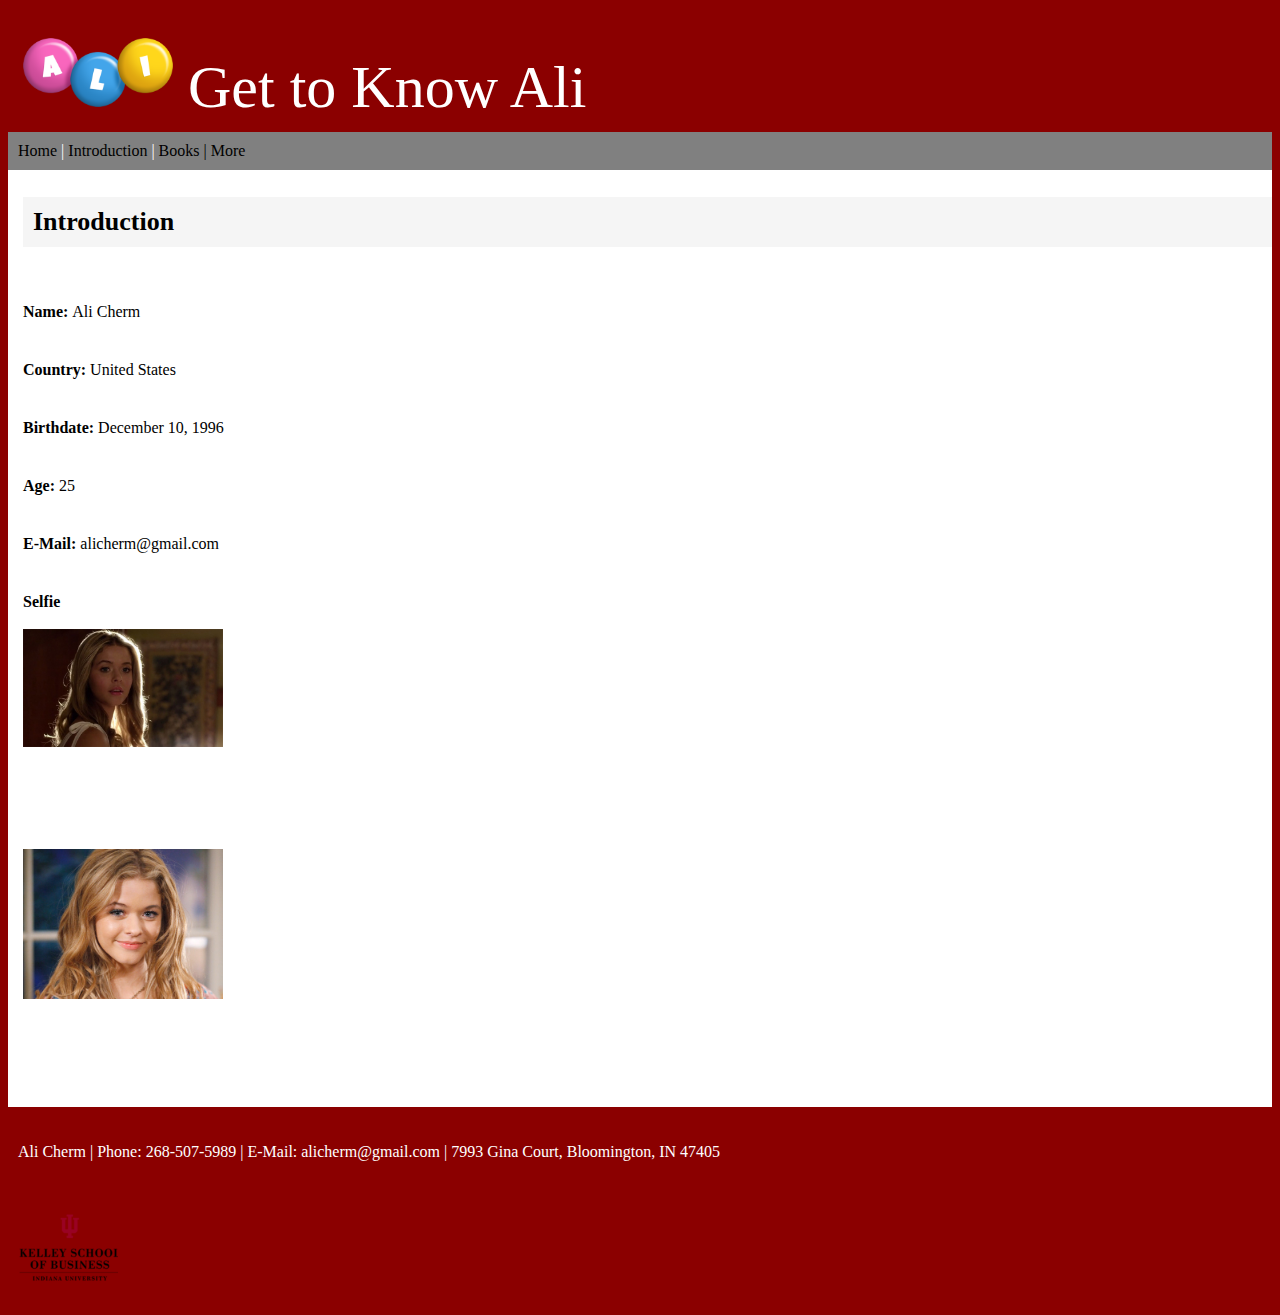
<file: app/public/Ali_Info.html>
<!DOCTYPE html>
<html>

    <head>
        <meta charset="utf-8">
        <title>Profile</title>
            <link href="https://cdn.jsdelivr.net/npm/bootstrap@5.1.1/dist/css/bootstrap.min.css" rel="stylesheet" integrity="sha384-F3w7mX95PdgyTmZZMECAngseQB83DfGTowi0iMjiWaeVhAn4FJkqJByhZMI3AhiU" crossorigin="anonymous">         <script src="https://code.jquery.com/jquery-3.5.1.slim.min.js" integrity="sha384-DfXdz2htPH0lsSSs5nCTpuj/zy4C+OGpamoFVy38MVBnE+IbbVYUew+OrCXaRkfj" crossorigin="anonymous"></script>
            <script src="https://cdn.jsdelivr.net/npm/@popperjs/core@2.9.3/dist/umd/popper.min.js" integrity="sha384-W8fXfP3gkOKtndU4JGtKDvXbO53Wy8SZCQHczT5FMiiqmQfUpWbYdTil/SxwZgAN" crossorigin="anonymous"></script>
            <script src="https://cdn.jsdelivr.net/npm/bootstrap@5.1.1/dist/js/bootstrap.min.js" integrity="sha384-skAcpIdS7UcVUC05LJ9Dxay8AXcDYfBJqt1CJ85S/CFujBsIzCIv+l9liuYLaMQ/" crossorigin="anonymous"></script>
            <link rel="stylesheet" href="css/DS1_StyleSheet.css">
        </head>

<body> 
    <header>
        <a href="img/Ali_logo_resize.png" ><img src="img/Ali_logo.png" width="150"><a>        Get to Know Ali
    </header>
    
    <nav>
        <a href="index.html">Home</a> | <a href="Ali_Info.html">Introduction</a> | <a href="Book.html">Books | <a href="profile.html">More</a>
    </nav>
  
    <main>
<h2>Introduction</h2><br>
    
    <p><strong>Name: </strong>Ali Cherm</p>
    <p><strong>Country: </strong>United States</p>
    <p><strong>Birthdate: </strong>December 10, 1996</p>
    <p><strong>Age: </strong>25</p>
    <p><strong>E-Mail:    </strong><a href="mailto:alicherm@gmail.com">alicherm@gmail.com</a></p>   
    <p><strong>Selfie</strong><br><br>
    <a href="img/Ali_Selfie_resize.jpg" ><img src="img/Ali_Selfie.jpg" width="200"><a>
    <p><small>//www.denofgeek.com/tv/pretty-little-liars-the-case-of-the-missing-alison-dilaurentis/</small></p>
    <a href="img/Ali_Selfie2_resize.jpg" ><img src="img/Ali_Selfie2.jpg" width="200"><a>
    <p><small>    https://www.collegefashion.net/inspiration/fashion-inspiration-alison-dilaurentis-from-pretty-little-liars/</small></p>
    </main>
   
    <footer>
        <p>Ali Cherm | Phone: 268-507-5989 | E-Mail: alicherm@gmail.com | 7993 Gina Court, Bloomington, IN 47405</p>
        <img src="img/kelley_logo.png" alt="kelley_logo" width="100">
    </footer>

</body>
</html>
</file>
<file: app/public/css/DS1_StyleSheet.css>
body {;
  background: darkred;
	color: white;
}

header {
  background-color: darkred;
	padding-top: 30px;
	padding-bottom: 10px;
	padding-left: 15px;
    Font-Size: 60px;
    font-family: "impact", fantasy
}

nav {
	background-color: gray;
	padding: 10px;
}

nav a:hover {
  Color: white;
	background-color:darkred;
}

main {
	background-color: white;
	color: black;
	padding-top: 5px;
	padding-bottom: 30px;
	padding-left: 15px;
	margin-top: 0px;
	margin-bottom: 10px;
    font-size: 16px;
}

footer {
    background-color: darkred;
    margin: 0px;
    padding:10px;
}

h2 {
    font-size: 26px;
    background-color: whitesmoke;
    padding: 10px;
}
    
h3 {
    font-family: "impact", fantasy;
    color: DarkRed;
    font-size: 30px;
}

p {
	margin-bottom: 40px;
}

a {
	text-decoration: none;
	color: white;
}

/* Forms */

label {
	font-weight: bold;
}

input, textarea {
	margin-top: 10px;
}

button {
	padding: 10px;
	background-color: darkred;
	color: white;
}

button, .button {
    border: 0px;
    padding-top: 10px;
    padding-right: 20px;
    padding-left: 20px;
    padding-bottom: 10px;
}

button:hover{
    background: darkgray;
    }

select {
    width: 350px;
    margin-bottom: 20px;
    }
        
option {
    font-size: x-large;
    }

#comments {
	width: 55%;
	height: 130px;
}

.bigbox{
	width: 300px;
	height: 150px;
	}

.button {
	padding: 10px;
	background-color: darkred;
	color: white;
	}

.specificheight{
	line-height:.000001;
}

/* unvisited link */
a:link {
  color: black;
}

/* visited link */
a:visited {
  color: black;
}

/*hover*/
a:hover {
    Color: darkred;
	}
	
table {
  border-collapse: separate;
  border-spacing: 0px;
}

th {
  background-color: darkred;
  color: darkred;
}

th,
td {
  width: 230px;
  text-align: center;
  border: .5px solid black;
  padding: 5px;
}


/*tablesort*/
th[role=columnheader]:not(.no-sort) {
	cursor: pointer;
}

th[role=columnheader]:not(.no-sort):after {
	content: '';
	float: right;
	margin-top: 7px;
	border-width: 0 4px 4px;
	border-style: solid;
	border-color: #404040 transparent;
	visibility: hidden;
	opacity: 0;
	-ms-user-select: none;
	-webkit-user-select: none;
	-moz-user-select: none;
	user-select: none;
}

th[aria-sort=ascending]:not(.no-sort):after {
	border-bottom: none;
	border-width: 4px 4px 0;
}

th[aria-sort]:not(.no-sort):after {
	visibility: visible;
	opacity: 0.4;
}

th[role=columnheader]:not(.no-sort):hover:after {
	visibility: visible;
	opacity: 1;
}

.student {
    margin: 10px 2px;
    padding: 4px;
    border: 1px solid goldenrod;
    background-color: antiquewhite;
}

.userName {
    font-weight: bold;
}

.studentName {
    color: #999;
}
</file>
